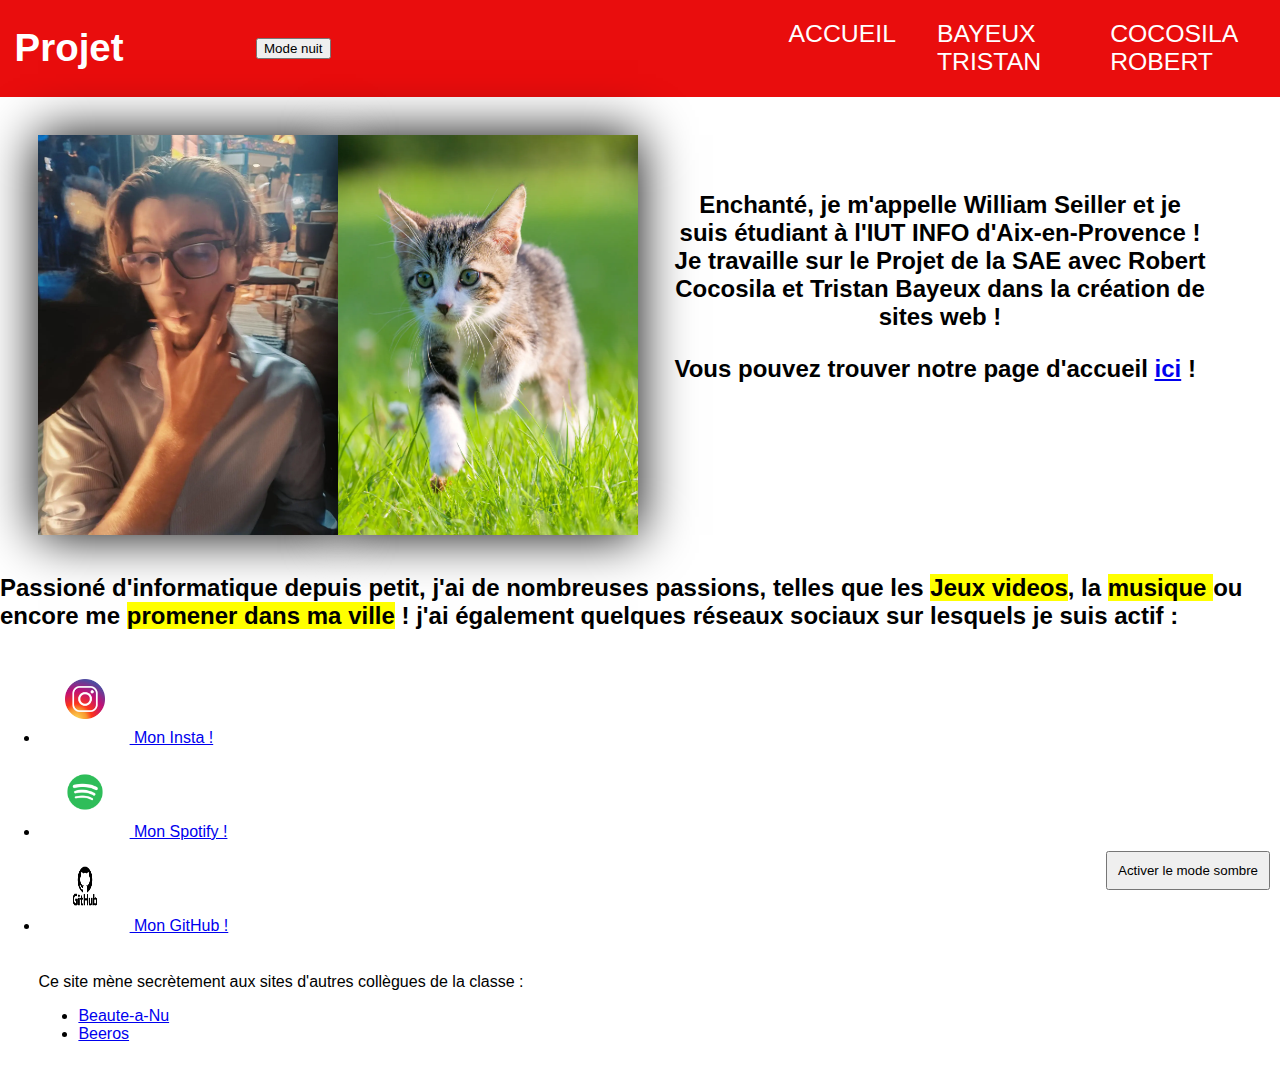
<file: index.html>
<!DOCTYPE html>
<html lang="fr">
    <head>
        <title>William Seiller</title>
        <meta name="description" content="Ce site est le premier site de William Seiller, étudiant à l'IUT d'Aix-en-Provence !">
        <meta charset="utf-8" />
        <link href="CSS/style.css" rel="stylesheet" type="text/css">
        <link  href="CSS/css_2.css" rel="stylesheet" type="text/css" id="mn" disabled>
        <link rel="icon" type="image/x-icon" href="Image/W2.PNG">
        <script src="JavaScript/script.js"></script>
    </head>
    <body>
        <header>
            <nav class="left">
                <a href="https://robertcocosila0.github.io/website/index3.html" class="headbar" >
                    <h1 class="headbar">Projet</h1>
                </a>
            </nav>
            <nav class="mid">
                <button class="changementducssmn"> Mode nuit</button>
            </nav>
            <nav class="right">
                    <a href="https://robertcocosila0.github.io/Personal-website-project/index2.html" class="headbar">ACCUEIL</a>
                    <a href="https://tristan-bayeux.github.io/" class="headbar">BAYEUX TRISTAN</a>
                    <a href="https://robertcocosila0.github.io/website/" class="headbar">COCOSILA ROBERT</a>
            </nav>
        </header>
        <section class="globale">
                <img src="Image/createur_du_site.webp" width="300" height="400" loading="lazy" alt="Image du createur de cette page web" class="image1">
                <img src="Image/67c18eb614392_chaton_cours_dehors.webp" loading="lazy" alt="Image du createur de cette page web" class="image_mode_sombre">
            <section class="text">
                    <h2>Enchanté, je m'appelle <strong>William Seiller</strong> et je suis étudiant à l'<strong>IUT INFO d'Aix-en-Provence </strong>! Je travaille sur le Projet de la SAE avec <strong>Robert Cocosila</strong> et <strong>Tristan Bayeux</strong> dans la création de sites web ! </h2>
                <p>
                    Vous pouvez trouver notre page d'accueil <a href="https://robertcocosila0.github.io/Personal-website-project/" class="liensite" > ici</a> !
                </p>
            </section> 
        </section>

        <p> 
            Passioné d'informatique depuis petit, j'ai de nombreuses passions, telles que les <mark>Jeux videos</mark>, la <mark>musique </mark> ou encore me <mark>promener dans ma ville</mark> ! j'ai également quelques réseaux sociaux sur lesquels je suis actif :
        </p>
        <ul>
            <li>  
                <a href="https://www.instagram.com/willysllr/" target="_blank" class="social-link">
                    <img src="Image/1658587303instagram-png.webp" loading="lazy" alt="instagram logo" class="logo"> Mon Insta !
                </a>       
            </li>
            <li>  
                <a href="https://open.spotify.com/user/Willow" target="_blank" class="social-link"> 
                    <img src="Image/logo-spotify-icon-4096.png" loading="lazy" alt="Spotify logo" class="logo">  Mon Spotify !
                </a>      
            </li>
            <li>  
                <a href="https://github.com/Willow84120/" target="_blank" class="social-link"> 
                    <img src="Image/GitHub-Logo.png" loading="lazy" alt="GitHub logo" class="logo">  Mon GitHub ! 
                </a>      
            </li>
        </ul>

        <footer class="secret">
            Ce site mène secrètement aux sites d'autres collègues de la classe : 
            <ul>
                <li><a href="https://lohann-b.github.io/Beaute-a-Nu/" class="secret">Beaute-a-Nu</a></li>
                <li><a href="https://renethan.github.io/Beeros/produits.html" class="secret">Beeros</a></li>
             </ul>
        </footer>
    </body>
</html>
</file>
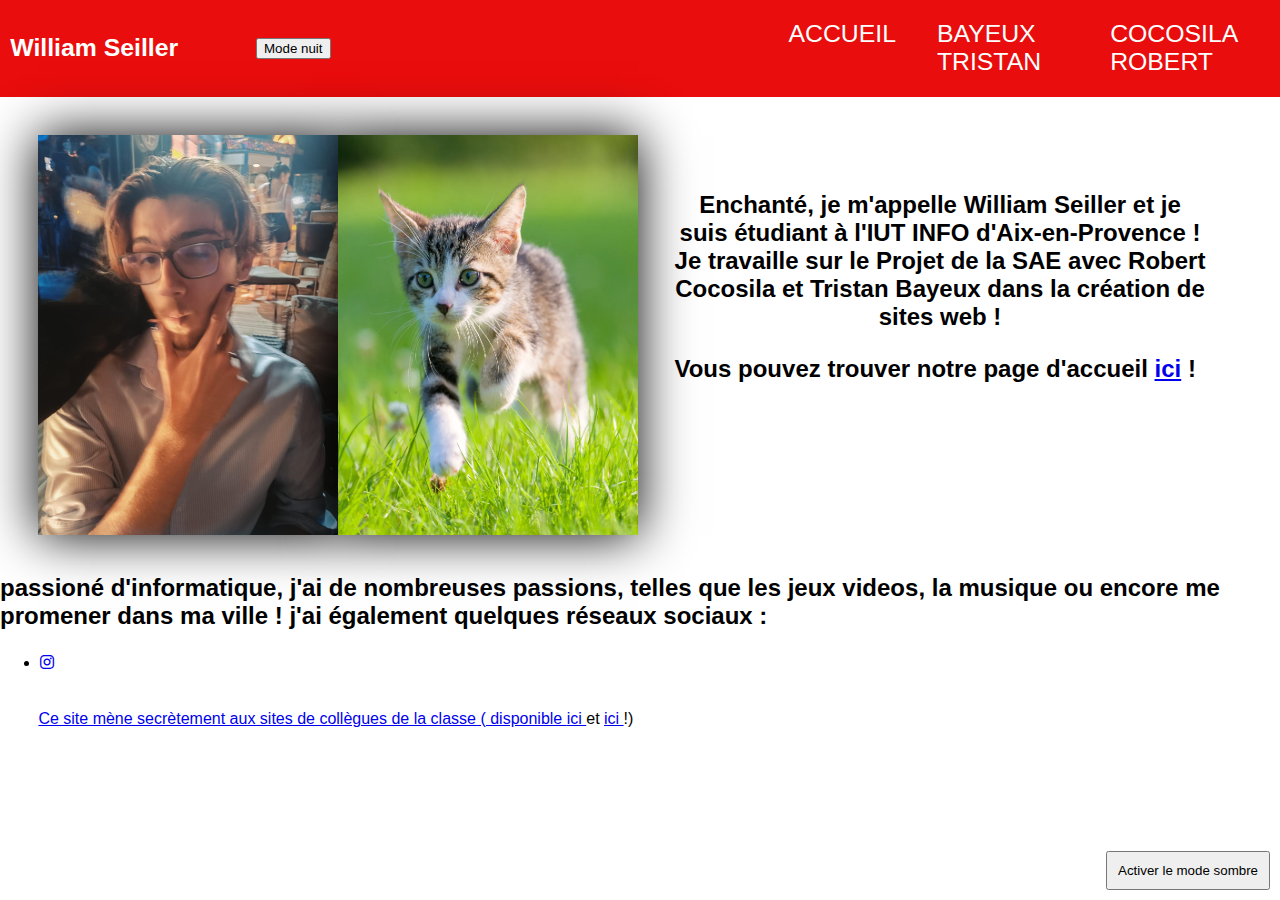
<file: HTML/index.html>
<!DOCTYPE html>
<html lang="fr">
    <head>
        <title>William Seiller</title>
        <meta name="description" content="Ce site est le premier site de William Seiller, étudiant à l'IUT d'Aix-en-Provence !">
        <meta charset="utf-8" />
        <link href="../CSS/style.css" rel="stylesheet" type="text/css">
        <link  href="../CSS/css_2.css" rel="stylesheet" type="text/css" id="mn" disabled>
        <link rel="icon" type="image/x-icon" href="../Image/W2.PNG">
        <script src="../JavaScript/script.js"></script>
        <link rel="stylesheet" href="https://cdnjs.cloudflare.com/ajax/libs/font-awesome/6.4.2/css/all.min.css">
    </head>
    <body>
        <header>
            <nav class="left">
                    <h1 class="headbar">William Seiller</h1>
            </nav>
            <nav class="mid">
                <button class="changementducssmn"> Mode nuit</button>
            </nav>
            <nav class="right">
                    <a href="https://robertcocosila0.github.io/Personal-website-project/" class="headbar">ACCUEIL</a>
                    <a href="https://robertcocosila0.github.io/Personal-website-project/" class="headbar">BAYEUX TRISTAN</a>
                    <a href="https://robertcocosila0.github.io/Personal-website-project/" class="headbar">COCOSILA ROBERT</a>
            </nav>
        </header>
        <section class="globale">
                <img src="../Image/createur_du_site.jpg"  alt="Image du createur de cette page web" class="image1">
                <img src="../Image/67c18eb614392_chaton_cours_dehors.webp"  alt="Image du createur de cette page web" class="image_mode_sombre">
            <section class="text">
                    <h2>Enchanté, je m'appelle <strong>William Seiller</strong> et je suis étudiant à l'<strong>IUT INFO d'Aix-en-Provence </strong>! Je travaille sur le Projet de la SAE avec <strong>Robert Cocosila</strong> et <strong>Tristan Bayeux</strong> dans la création de sites web ! </h2>
                <p>
                    Vous pouvez trouver notre page d'accueil <a href="https://robertcocosila0.github.io/Personal-website-project/" class="liensite" > ici</a> !
                </p>
            </section> 
        </section>

        <p> passioné d'informatique, j'ai de nombreuses passions, telles que les <passion>jeux videos</passion>, la <passion>musique</passion> ou encore <passion>me promener dans ma ville</passion>  ! j'ai également quelques réseaux sociaux :</p>
        <ul>
            <li>  
                <a href="https://www.instagram.com/willysllr/" target="_blank" class="social-link"> 
                    <i class="fab fa-instagram"></i>
            </li>
        </ul>
        <footer class="secret">
            Ce site mène secrètement aux sites de collègues de la classe ( disponible <a href="https://lohann-b.github.io/Beaute-a-Nu/" class="secret" >ici </a> et <a href="https://renethan.github.io/Beeros/produits.html" class="secret" > ici </a> !)
        </footer>
    </body>
</html>
</file>
<file: CSS/style.css>
body {
    background-color: #ffffff;
    margin: 0;
    font-family: 'Gill Sans', 'Gill Sans MT', 'Trebuchet MS', sans-serif , Helvetica, sans-serif, Arial ;
    font-size: medium;
}

h2 {
    text-align: center;
}

p {
  font-weight: bold;
  font-size: 1.5em;
}


.logo {
    width: 40px;
    height: 40px;
    border-style:none;
    margin: 2%;
    box-shadow: none;
}

img {
    width: 300px;
    height: 400px;
    box-shadow: 0px 0px 50px;
}

.image1:hover {
    width: 350px;
    height: 450px;
    box-shadow: 0px 0px 50px;    
}

.headbar {
    font-size: 1.55em;
    color:#ffffff;
    text-decoration: none;
    margin: 4%;
}

.headbar:hover {
    font-size: 1.75em;
    color:#ffffff;
    text-decoration: none;
    margin: 2%;
}

header {
    width: 100%;
    background-color: #e90d0d;
    display:flex;
    align-items: center;

}

.left {
    display:flex;
    width:20%;
    margin 20%;
    padding 20%;
}

.mid {
    display:flex;
    width: 40%;
}

section {
    margin: 3%;
}

.right {
    justify-content: space-around;
    display: flex;
    width: 40%;
    flex-direction: row;
}

.paragraphe {
    display:flex;
    margin: 15%;
}

.globale {
    display: flex;
}

.text {
    flex-direction: row;
}

.liensite:hover {
    font-size: 1.10em ;
}

footer {
    margin: 3%;
}
</file>
<file: CSS/css_2.css>
body {
  background: #121212;
  color: white;
}
</file>
